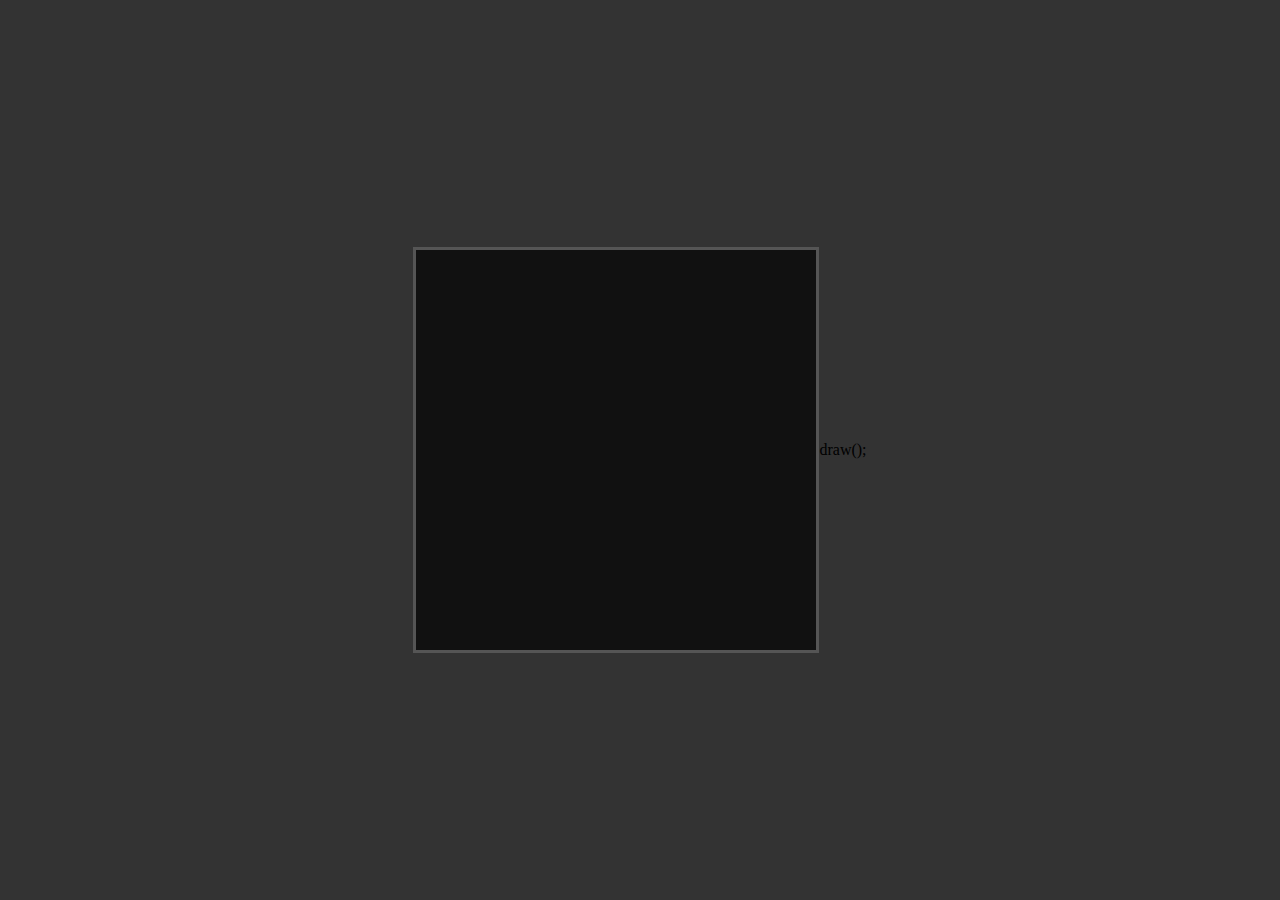
<file: car-racing.html>
<!DOCTYPE html>
<html lang="en">
<head>
  <meta charset="UTF-8" />
  <title>2D Lap-based Car Racing Game</title>
  <style>
    body {
      margin: 0;
      background: #333;
      display: flex;
      justify-content: center;
      align-items: center;
      height: 100vh;
      user-select: none;
      overflow: hidden;
    }
    canvas {
      background: #111;
      border: 3px solid #555;
      display: block;
    }
  </style>
</head>
<body>
  <canvas id="gameCanvas" width="400" height="400"></canvas>

  <script>
    const canvas = document.getElementById("gameCanvas");
    const ctx = canvas.getContext("2d");

    // Track parameters
    const centerX = canvas.width / 2;
    const centerY = canvas.height / 2;
    const trackRadiusOuter = 150;
    const trackRadiusInner = 100;

    // Car parameters
    const carWidth = 40;
    const carHeight = 70;
    let carAngle = 0; // position on track in radians
    const carSpeed = 0.02; // forward speed along track angle

    // Obstacles on the track (for demo, fixed positions)
    const obstacles = [
      { angle: Math.PI / 2, passed: false },
      { angle: Math.PI, passed: false },
      { angle: (3 * Math.PI) / 2, passed: false },
    ];
    const obstacleRadius = 15;

    // Load car image (top-down)
    const carImg = new Image();
    carImg.src = "https://i.imgur.com/3eZ2PYN.png"; // sample top-down car image (transparent)

    let laps = 0;

    function drawTrack() {
      // Outer track
      ctx.fillStyle = "#555";
      ctx.beginPath();
      ctx.arc(centerX, centerY, trackRadiusOuter, 0, Math.PI * 2);
      ctx.fill();

      // Inner track hole
      ctx.fillStyle = "#111";
      ctx.beginPath();
      ctx.arc(centerX, centerY, trackRadiusInner, 0, Math.PI * 2);
      ctx.fill();

      // Lane lines (dashed circle in middle of track)
      ctx.strokeStyle = "white";
      ctx.lineWidth = 4;
      ctx.setLineDash([15, 15]);
      ctx.beginPath();
      const midRadius = (trackRadiusOuter + trackRadiusInner) / 2;
      ctx.arc(centerX, centerY, midRadius, 0, Math.PI * 2);
      ctx.stroke();
      ctx.setLineDash([]);
    }

    function drawCar() {
      const radius = (trackRadiusInner + trackRadiusOuter) / 2;
      const carX = centerX + radius * Math.cos(carAngle);
      const carY = centerY + radius * Math.sin(carAngle);

      ctx.save();
      ctx.translate(carX, carY);
      ctx.rotate(carAngle + Math.PI / 2); // rotate so car faces forward along track
      ctx.drawImage(carImg, -carWidth / 2, -carHeight / 2, carWidth, carHeight);
      ctx.restore();
    }

    function drawObstacles() {
      obstacles.forEach(obstacle => {
        const radius = (trackRadiusInner + trackRadiusOuter) / 2;
        const obsX = centerX + radius * Math.cos(obstacle.angle);
        const obsY = centerY + radius * Math.sin(obstacle.angle);

        ctx.fillStyle = "red";
        ctx.beginPath();
        ctx.arc(obsX, obsY, obstacleRadius, 0, Math.PI * 2);
        ctx.fill();
      });
    }

    function checkCollision() {
      const radius = (trackRadiusInner + trackRadiusOuter) / 2;
      const carX = centerX + radius * Math.cos(carAngle);
      const carY = centerY + radius * Math.sin(carAngle);

      for (const obstacle of obstacles) {
        const obsX = centerX + radius * Math.cos(obstacle.angle);
        const obsY = centerY + radius * Math.sin(obstacle.angle);

        const dx = carX - obsX;
        const dy = carY - obsY;
        const distance = Math.sqrt(dx * dx + dy * dy);

        if (distance < obstacleRadius + Math.max(carWidth, carHeight) / 2 - 10) {
          alert("Game Over! You crashed!");
          location.reload();
        }
      }
    }

    function update() {
      // Move car forward on the track
      carAngle += carSpeed;

      // Complete lap
      if (carAngle > Math.PI * 2) {
        carAngle -= Math.PI * 2;
        laps++;
        console.log("Lap completed: " + laps);
      }
    }

    function draw() {
      ctx.clearRect(0, 0, canvas.width, canvas.height);
      drawTrack();
      drawObstacles();
      drawCar();
      checkCollision();
      update();
      requestAnimationFrame(draw);
    }

    document.addEventListener("keydown", (e) => {
      if (e.key === "ArrowLeft") {
        carAngle -= 0.05; // steer left
      } else if (e.key === "ArrowRight") {
        carAngle += 0.05; // steer right
      }
    });

    carImg.onload = () => {
      draw();
    };
  </script>
</body>
</html>


    draw();
  </script>
</body>
</html>
</file>
